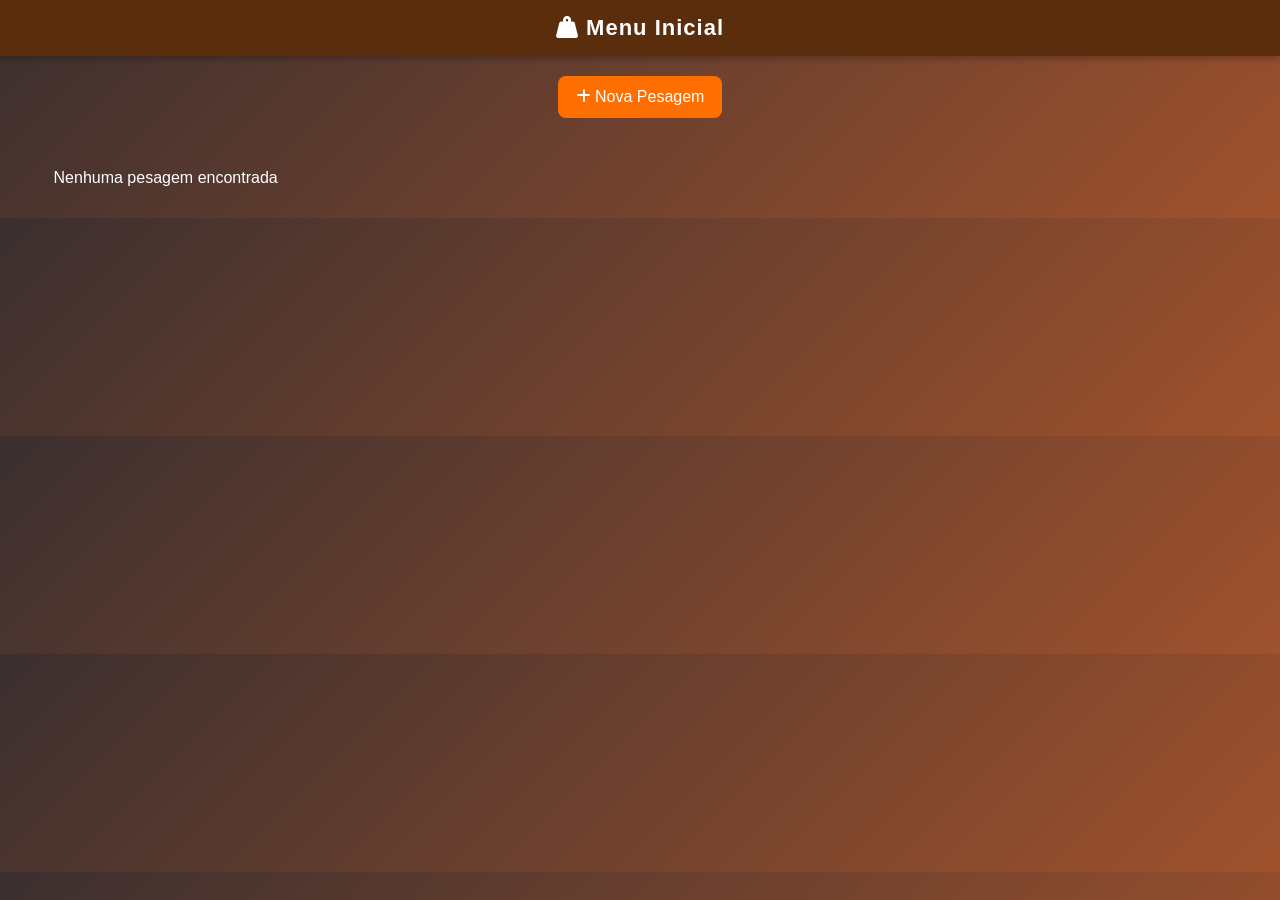
<file: index.html>
<!DOCTYPE html>
<html lang="pt-BR">
<head>
<meta charset="UTF-8">
<title>Menu Inicial</title>

<!-- Ícones --><link rel="icon" type="image/png" href="favi.png">
<link href="https://cdnjs.cloudflare.com/ajax/libs/font-awesome/6.5.0/css/all.min.css" rel="stylesheet">

<style>
    body {
        font-family: 'Segoe UI', Arial;
        background: linear-gradient(135deg, #3b2f2f, #a0522d);
        margin: 0;
        color: #fff;
    }

    header {
        padding: 15px;
        text-align: center;
        background: #5a2d0c;
        font-size: 22px;
        font-weight: bold;
        letter-spacing: 1px;
        box-shadow: 0 2px 8px rgba(0,0,0,0.3);
    }

    .top-actions {
        text-align: center;
        margin: 15px;
    }

    .btn {
        background: #ff6f00;
        border: none;
        padding: 12px 18px;
        border-radius: 8px;
        color: white;
        font-size: 16px;
        cursor: pointer;
        margin: 5px;
        transition: 0.2s;
    }

    .btn:hover {
        background: #e65100;
        transform: scale(1.05);
    }

    .container {
        display: grid;
        grid-template-columns: repeat(auto-fill, minmax(280px, 1fr));
        gap: 15px;
        padding: 15px;
    }

    .card {
        background: #fff3e0;
        color: #333;
        border-radius: 12px;
        padding: 15px;
        box-shadow: 0 4px 12px rgba(0,0,0,0.2);
        transition: 0.2s;
        position: relative;
    }

    .card:hover {
        transform: translateY(-3px);
    }

    .cliente {
        font-size: 18px;
        font-weight: bold;
        margin-bottom: 5px;
        color: #bf360c;
    }

    .data {
        font-size: 13px;
        color: #666;
        margin-bottom: 10px;
    }

    .acoes {
        display: flex;
        justify-content: space-between;
        margin-top: 10px;
    }

    .btn-small {
        flex: 1;
        margin: 2px;
        padding: 8px;
        border: none;
        border-radius: 6px;
        cursor: pointer;
        font-size: 13px;
        color: white;
    }

    .abrir {
        background: #2e7d32;
    }

    .abrir:hover {
        background: #1b5e20;
    }

    .excluir {
        background: #c62828;
    }

    .excluir:hover {
        background: #8e0000;
    }

    .icon {
        margin-right: 5px;
    }
    /* 📱 MOBILE (até 768px) */
@media (max-width: 768px) {

    .container {
        grid-template-columns: 1fr; /* 🔥 1 card por linha */
        padding: 15px;
        gap: 12px;
    }

    .card {
        padding: 18px;
        border-radius: 14px;
    }

    .cliente {
        font-size: 20px; /* 🔥 maior */
    }

    .data {
        font-size: 14px;
    }

    .btn-small {
        font-size: 15px;
        padding: 10px;
    }

    .btn {
        width: 80%;
        font-size: 18px;
        padding: 14px;
    }
.card {
    min-height: 120px;
    display: flex;
    flex-direction: column;
    justify-content: space-between;
}
.card:active {
    transform: scale(0.98);
}
    header {
        font-size: 20px;
        padding: 12px;
    }
}
.card {
    position: relative; /* 🔥 necessário para posicionar o ícone */
}
.status-icon {
    position: absolute;
    top: 10px;
    right: 10px;
    font-size: 18px;
}

</style>
</head>

<body>

<header>
    <i class="fas fa-weight-hanging"></i> Menu Inicial
</header>

<div class="top-actions">
    <button class="btn" onclick="novaPesagem()">
        <i class="fas fa-plus"></i> Nova Pesagem
    </button>
</div>

<div id="lista" class="container"></div>

<script>
function carregarPainel() {
    const lista = JSON.parse(localStorage.getItem("listaPesagens")) || [];
    const div = document.getElementById("lista");

    div.innerHTML = "";

    if (lista.length === 0) {
        div.innerHTML = "<p style='text-align:center;'>Nenhuma pesagem encontrada</p>";
        return;
    }

    lista.forEach(p => {

    let statusIcon = "<i class='fas fa-clock' style='color:#999'></i>"; // padrão

  if (p.status === "impresso") {
    statusIcon = "<i class='fas fa-check-circle' style='color:#2e7d32'></i>";
}

if (p.status === "salvo") {
    statusIcon = "<i class='fas fa-save' style='color:#ff6f00'></i>";
}

if (p.status === "pendente") {
    statusIcon = "<i class='fas fa-clock' style='color:#999'></i>";
}

    div.innerHTML += `
        <div class="card">

            <div class="status-icon">${statusIcon}</div>

            <div class="cliente">
                <i class="fas fa-user icon"></i>${p.cliente}
            </div>

            <div class="data">
                <i class="fas fa-calendar icon"></i>${p.data}
            </div>

            <div class="acoes">
                <button class="btn-small abrir" onclick="abrirPesagem('${p.id}')">
                    <i class="fas fa-folder-open"></i> Abrir
                </button>

                <button class="btn-small excluir" onclick="excluirPesagem('${p.id}')">
                    <i class="fas fa-trash"></i>
                </button>
            </div>
        </div>
    `;
});
}

function abrirPesagem(id) {
    sessionStorage.setItem("pesagemId", id);
    window.open("painel.html", "_blank");
}

function excluirPesagem(id) {
    if (!confirm("Excluir essa pesagem?")) return;

    localStorage.removeItem(id);

    let lista = JSON.parse(localStorage.getItem("listaPesagens")) || [];
    lista = lista.filter(p => p.id !== id);

    localStorage.setItem("listaPesagens", JSON.stringify(lista));

    carregarPainel();
}

function novaPesagem() {
    sessionStorage.removeItem("pesagemId");
    window.open("painel.html", "_blank");
}

// 🔥 Atualiza ao focar na aba
window.onfocus = carregarPainel;

carregarPainel();
</script>

</body>
</html>
</file>
